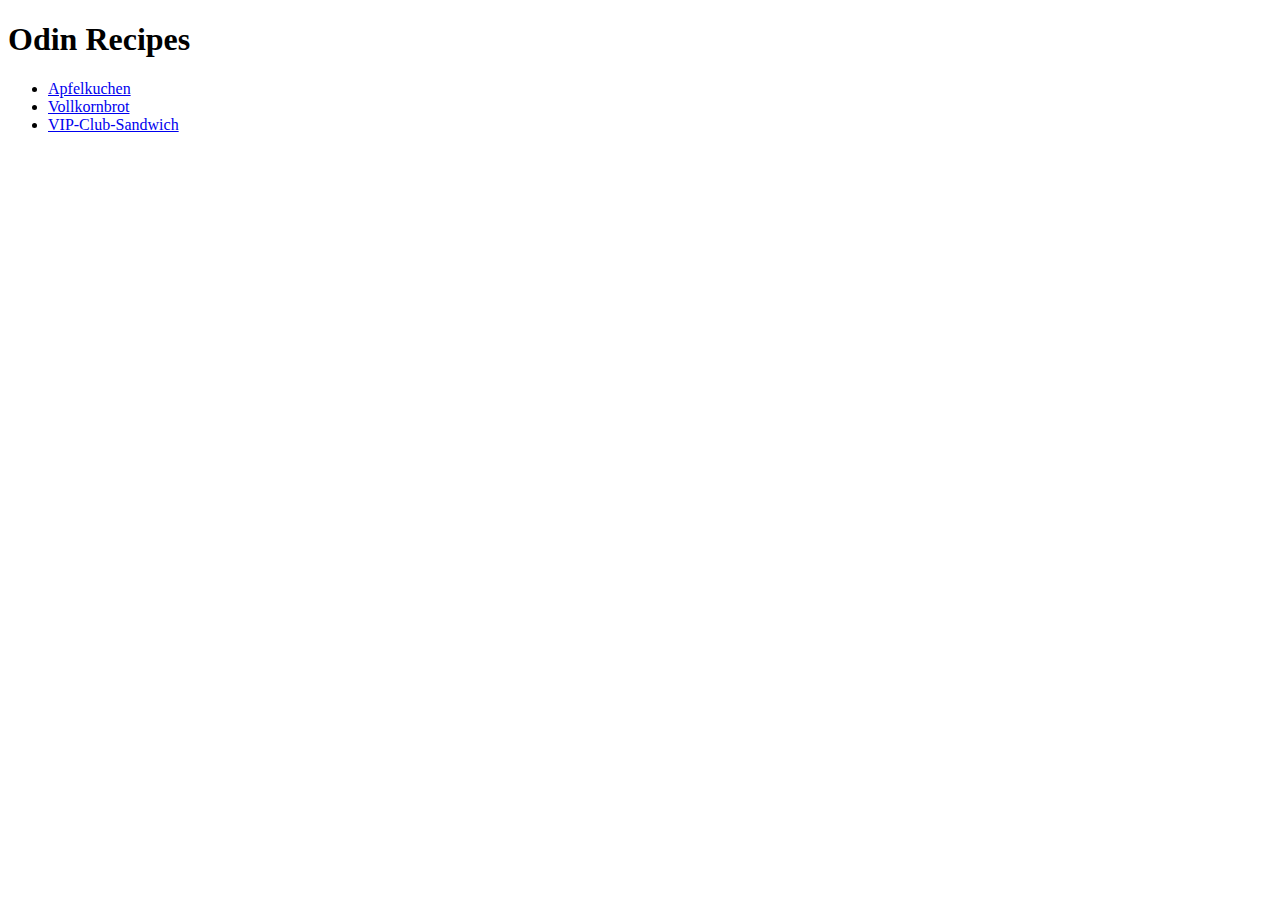
<file: index.html>
<!DOCTYPE html>
<html lang="en">
    <head>
        <meta charset="utf-8">
        <title>Odin Recipes</title>
    </head>

    <body>
        <h1>Odin Recipes</h1>
        <ul>
            <li><a href="recipes/apfelkuchen.html">Apfelkuchen</a></li>
            <li><a href="recipes/vollkornbrot.html">Vollkornbrot</a></li>
            <li><a href="recipes/sandwich.html">VIP-Club-Sandwich</a></li>
        </ul>
        
    </body>
</html>
</file>
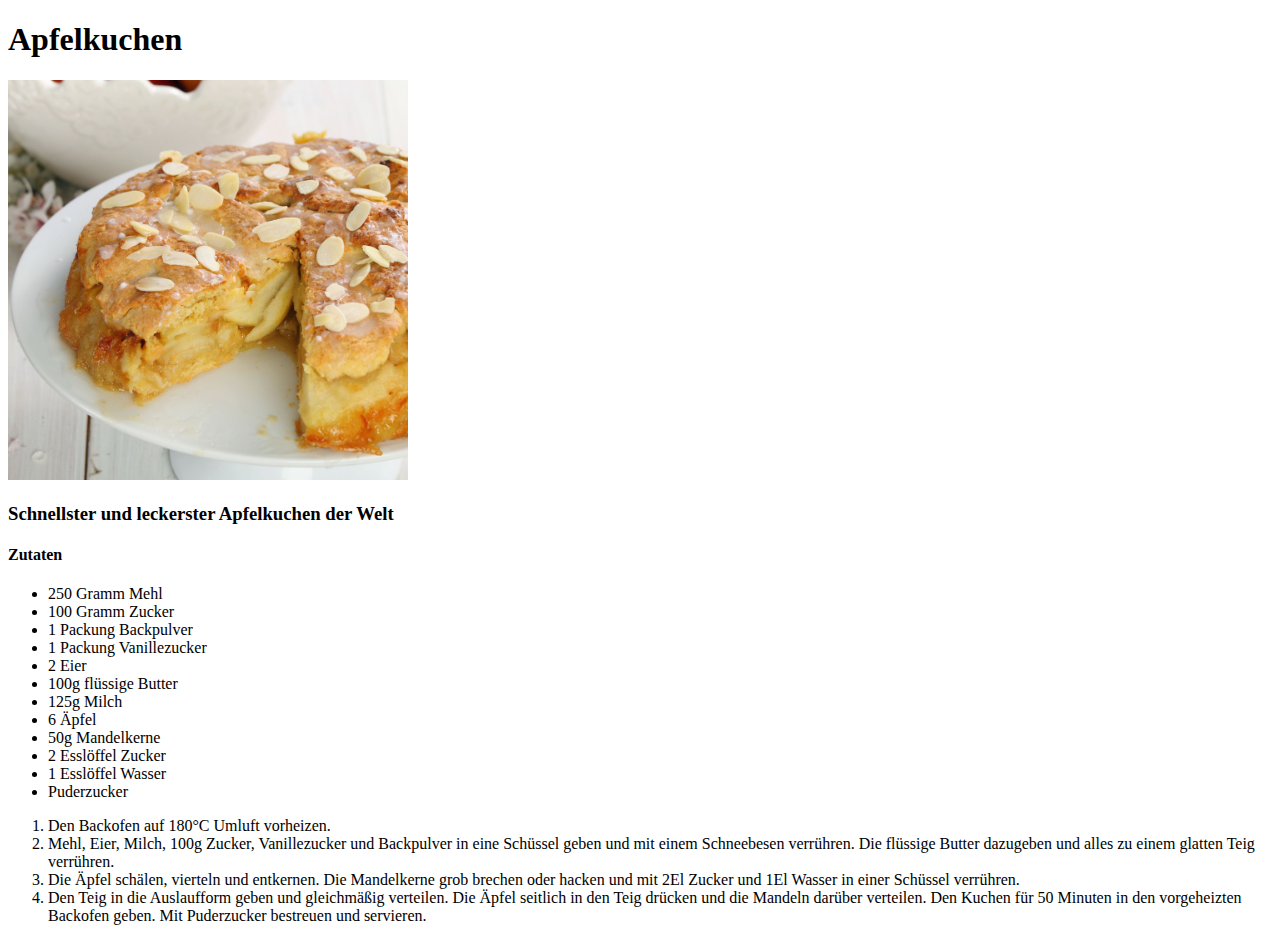
<file: recipes/apfelkuchen.html>
<!DOCTYPE html>
<html lang="de">
    <head>
        <meta charset="utf-8">
        <title>Rezept Apfelkuchen</title>
    </head>

    <body>
        <h1>Apfelkuchen</h1>
        <img src="../images/apfelkuchen.jpg" alt="Apfelkuchen" width="400px">
        <h3>Schnellster und leckerster Apfelkuchen der Welt</h4>
        <h4>Zutaten</h5>
        <ul>
            <li>250 Gramm Mehl</li>
            <li>100 Gramm Zucker</li>
            <li>1 Packung Backpulver</li>
            <li>1 Packung Vanillezucker</li>
            <li>2 Eier</li>
            <li>100g flüssige Butter</li>
            <li>125g Milch</li>
            <li>6 Äpfel</li>
            <li>50g Mandelkerne</li>
            <li>2 Esslöffel Zucker</li>
            <li>1 Esslöffel Wasser</li>
            <li>Puderzucker</li>
        </ul>
        <ol>
            <li>Den Backofen auf 180°C Umluft vorheizen.</li>
            <li>Mehl, Eier, Milch, 100g Zucker, Vanillezucker und Backpulver in eine Schüssel geben und mit einem Schneebesen verrühren. Die flüssige Butter dazugeben und alles zu einem glatten Teig verrühren.</li>
            <li>Die Äpfel schälen, vierteln und entkernen. Die Mandelkerne grob brechen oder hacken und mit 2El Zucker und 1El Wasser in einer Schüssel verrühren.</li>
            <li>Den Teig in die Auslaufform geben und gleichmäßig verteilen. Die Äpfel seitlich in den Teig drücken und die Mandeln darüber verteilen. Den Kuchen für 50 Minuten in den vorgeheizten Backofen geben. Mit Puderzucker bestreuen und servieren.</li>
        </ol>

    </body>
</html>
</file>
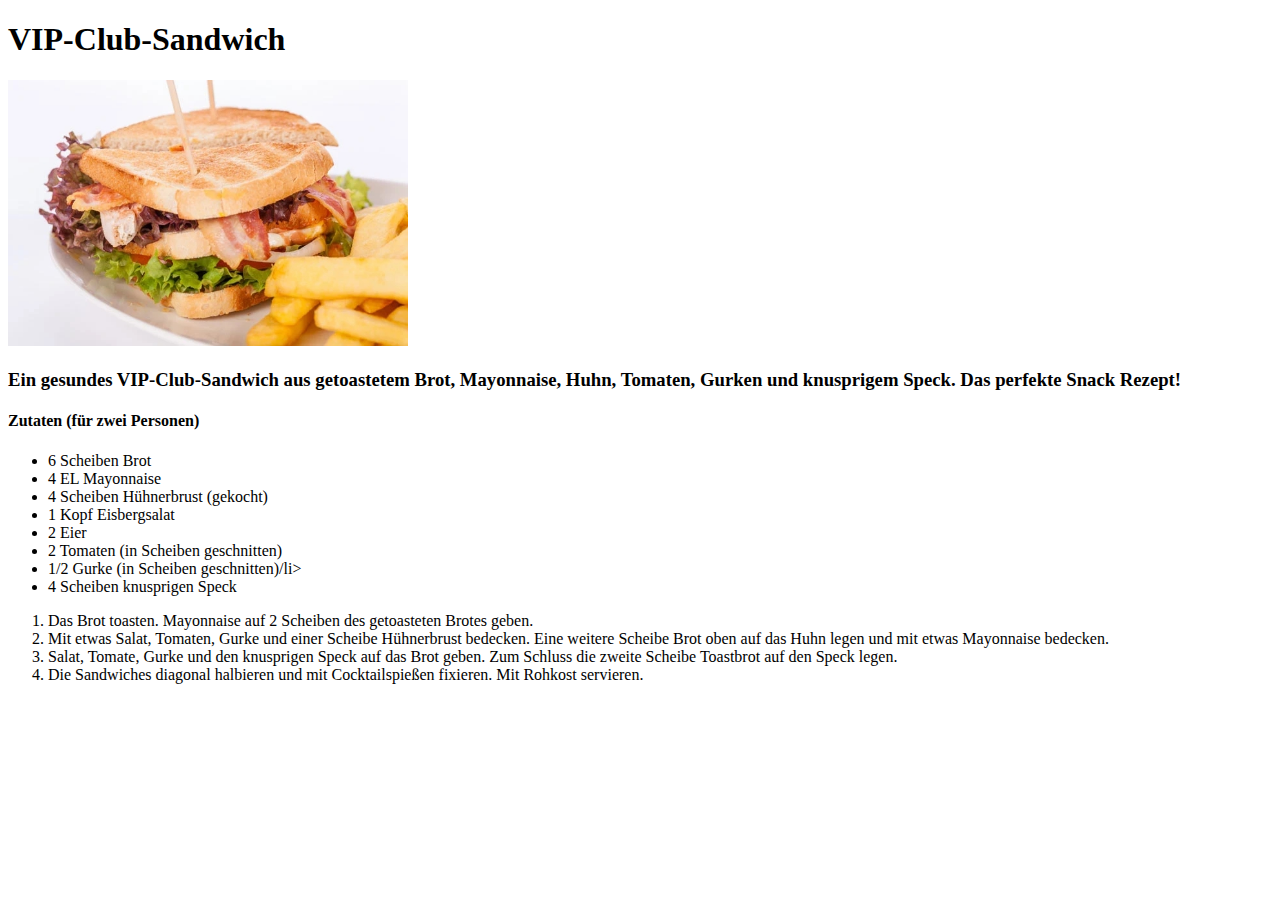
<file: recipes/sandwich.html>
<!DOCTYPE html>
<html lang="de">
    <head>
        <meta charset="utf-8">
        <title>Rezept VIP-Club-Sandwich</title>
    </head>

    <body>
        <h1>VIP-Club-Sandwich</h1>
        <img src="../images/vip-club-sandwich.jpg" alt="Sandwich" width="400px">
        <h3>Ein gesundes VIP-Club-Sandwich aus getoastetem Brot, Mayonnaise, Huhn, Tomaten, Gurken und knusprigem Speck. Das perfekte Snack Rezept!</h4>
        <h4>Zutaten (für zwei Personen)</h5>
        <ul>
            <li>6 Scheiben Brot</li>
            <li>4 EL Mayonnaise</li>
            <li>4 Scheiben Hühnerbrust (gekocht)</li>
            <li>1 Kopf Eisbergsalat</li>
            <li>2 Eier</li>
            <li>2 Tomaten (in Scheiben geschnitten)</li>
            <li>1/2 Gurke (in Scheiben geschnitten)/li>
            <li>4 Scheiben knusprigen Speck</li>
        </ul>
        <ol>
            <li>Das Brot toasten. Mayonnaise auf 2 Scheiben des getoasteten Brotes geben.</li>
            <li>Mit etwas Salat, Tomaten, Gurke und einer Scheibe Hühnerbrust bedecken. Eine weitere Scheibe Brot oben auf das Huhn legen und mit etwas Mayonnaise bedecken.</li>
            <li>Salat, Tomate, Gurke und den knusprigen Speck auf das Brot geben. Zum Schluss die zweite Scheibe Toastbrot auf den Speck legen.</li>
            <li>Die Sandwiches diagonal halbieren und mit Cocktailspießen fixieren. Mit Rohkost servieren.</li>
        </ol>

    </body>
</html>
</file>
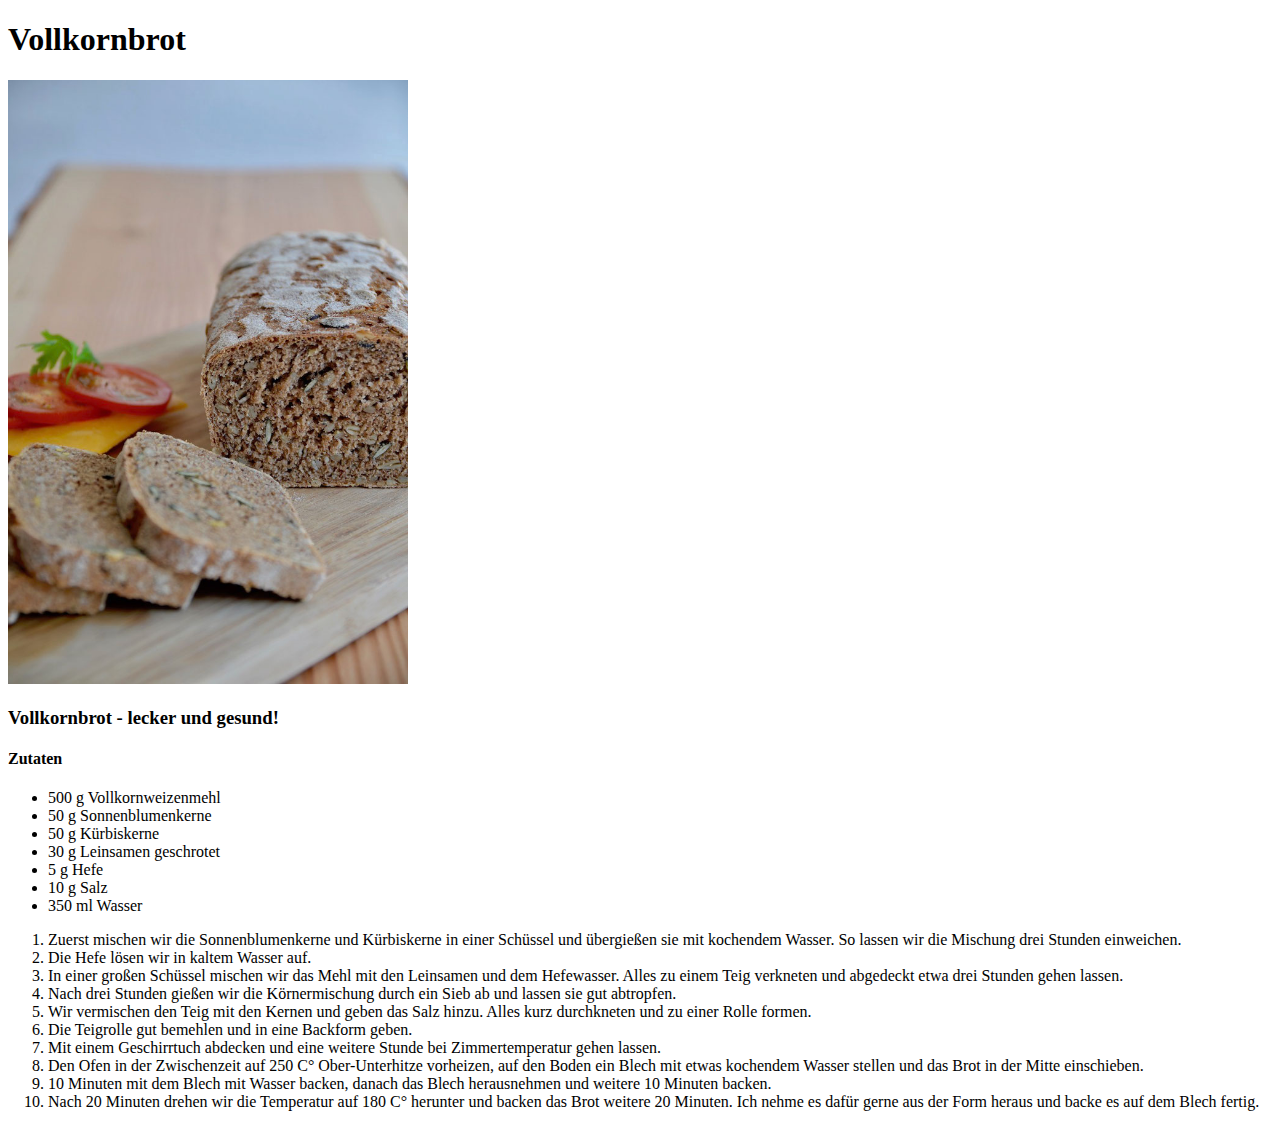
<file: recipes/vollkornbrot.html>
<!DOCTYPE html>
<html lang="de">
    <head>
        <meta charset="utf-8">
        <title>Rezept Vollkornbrot</title>
    </head>

    <body>
        <h1>Vollkornbrot</h1>
        <img src="../images/vollkornbrot.jpg" alt="Vollkornbrot" width="400px">
        <h3>Vollkornbrot - lecker und gesund!</h4>
        <h4>Zutaten</h5>
        <ul>
            <li>500 g Vollkornweizenmehl</li>
            <li>50 g Sonnenblumenkerne</li>
            <li>50 g Kürbiskerne</li>
            <li>30 g Leinsamen geschrotet</li>
            <li>5 g Hefe</li>
            <li>10 g Salz</li>
            <li>350 ml Wasser</li>
        </ul>
        <ol>
            <li>Zuerst mischen wir die Sonnenblumenkerne und Kürbiskerne in einer Schüssel und übergießen sie mit kochendem Wasser. So lassen wir die Mischung drei Stunden einweichen.</li>
            <li>Die Hefe lösen wir in kaltem Wasser auf.</li>
            <li>In einer großen Schüssel mischen wir das Mehl mit den Leinsamen und dem Hefewasser. Alles zu einem Teig verkneten und abgedeckt etwa drei Stunden gehen lassen.</li>
            <li>Nach drei Stunden gießen wir die Körnermischung durch ein Sieb ab und lassen sie gut abtropfen.</li>
            <li>Wir vermischen den Teig mit den Kernen und geben das Salz hinzu. Alles kurz durchkneten und zu einer Rolle formen.</li>
            <li>Die Teigrolle gut bemehlen und in eine Backform geben.</li>
            <li>Mit einem Geschirrtuch abdecken und eine weitere Stunde bei Zimmertemperatur gehen lassen.</li>
            <li>Den Ofen in der Zwischenzeit auf 250 C° Ober-Unterhitze vorheizen, auf den Boden ein Blech mit etwas kochendem Wasser stellen und das Brot in der Mitte einschieben.</li>
            <li>10 Minuten mit dem Blech mit Wasser backen, danach das Blech herausnehmen und weitere 10 Minuten backen.</li>
            <li>Nach 20 Minuten drehen wir die Temperatur auf 180 C° herunter und backen das Brot weitere 20 Minuten. Ich nehme es dafür gerne aus der Form heraus und backe es auf dem Blech fertig.</li>
        </ol>

    </body>
</html>
</file>
